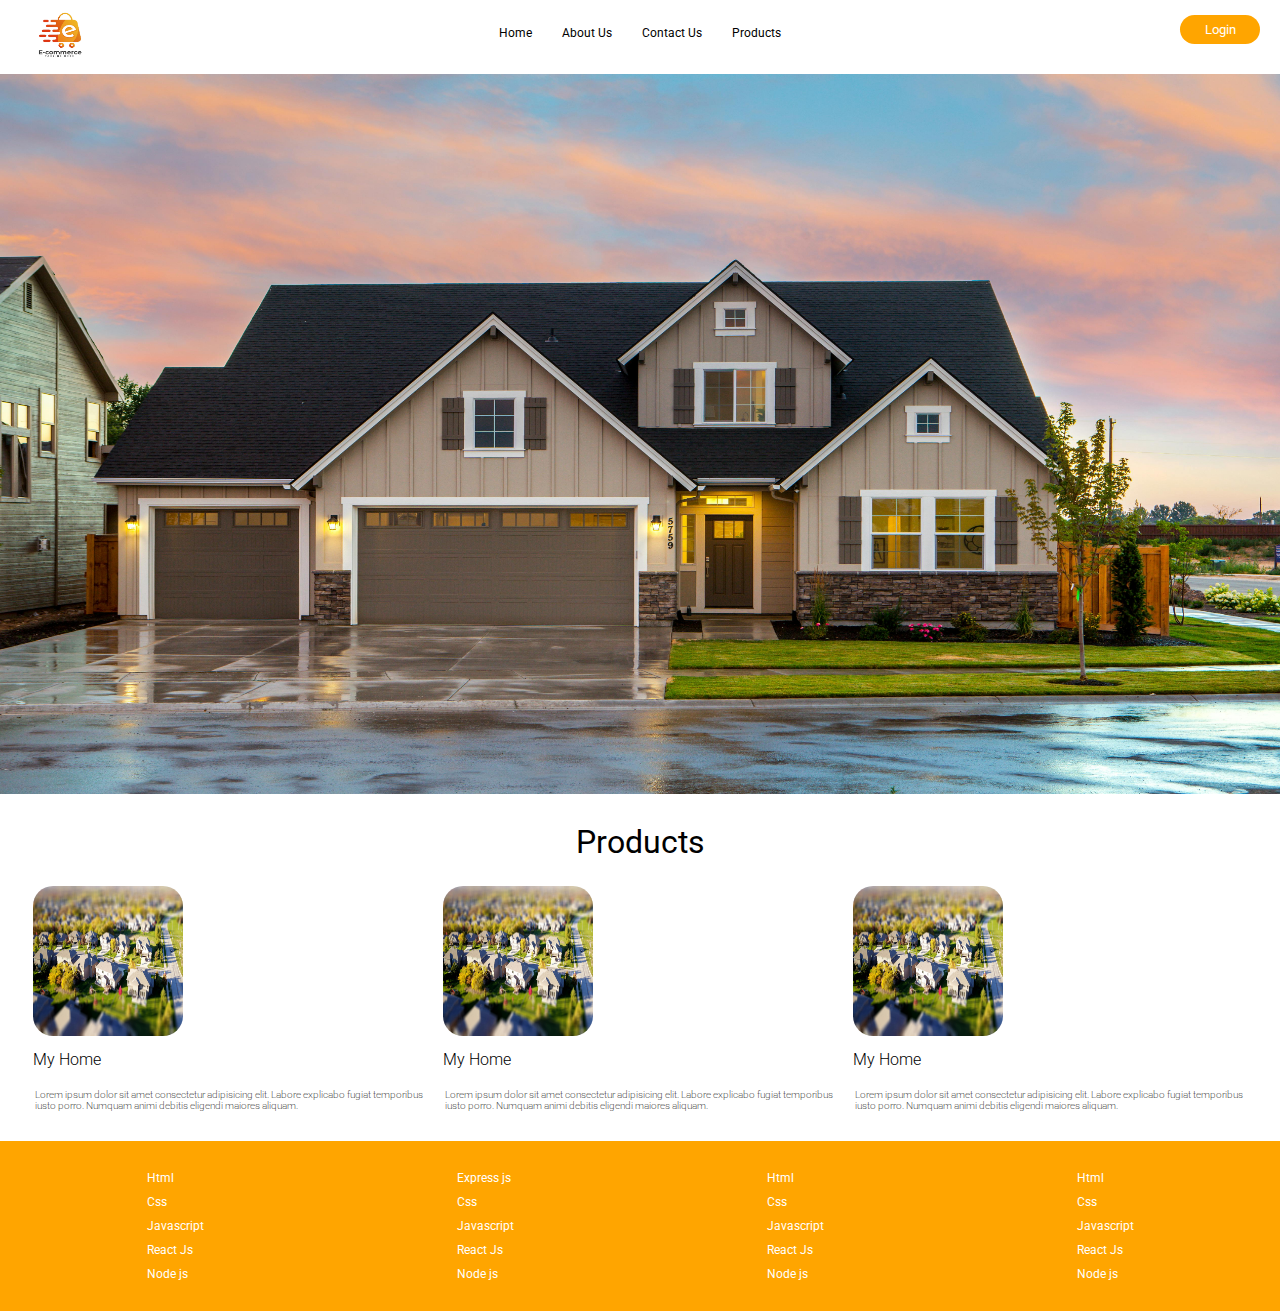
<file: index.html>
<!DOCTYPE html>
<html lang="en">
<head>
    <meta charset="UTF-8">
    <meta name="viewport" content="width=device-width, initial-scale=1.0">
    <title>Ecommerce</title>
    <link rel="stylesheet" href="./css/design.css">
</head>
<body>
    <!-- semantic tags -->
    <!-- Create a navbar -->
     <nav class="navbar">
        <!-- first section -->
         <div>
           <a href="/"> <img class="logo" src="./images/logo.jpg" alt="logo"> </a>
         </div>

         <!-- second section -->

         <div>
            <ul class="list-items">
                <li>
                  <a href="/">Home</a>
               </li>
                <li>
                  <a href="./about.html">About Us</a>
               </li>
                <li>
                  <a href="./contactus.html">Contact Us</a>
               </li>
                <li>
                  <a href="./products.html">Products</a>
               </li>
            </ul>
         </div>

         <!-- Third child -->
          <div>
           <a href="./login.html"> <button class="login">Login</button></a>
          </div>
     </nav>

     <!-- Banner -->
      <section>
        <img class="banner-img" src="./images/3.jpg" alt="">
      </section>

      <!-- Products section -->

      <h1 class="products-heading">Products</h1>
       <section class="products">

        
        <!-- first child -->
         <div>
            <img src="./images/pexels-davidmcbee-1546168.jpg" alt="">
            <h1>My Home</h1>
            <p>Lorem ipsum dolor sit amet consectetur adipisicing elit. Labore explicabo fugiat temporibus iusto porro. Numquam animi debitis eligendi maiores aliquam.</p>
         </div>
         <div>
            <img src="./images/pexels-davidmcbee-1546168.jpg" alt="">
            <h1>My Home</h1>
            <p>Lorem ipsum dolor sit amet consectetur adipisicing elit. Labore explicabo fugiat temporibus iusto porro. Numquam animi debitis eligendi maiores aliquam.</p>
         </div>
         <div>
            <img src="./images/pexels-davidmcbee-1546168.jpg" alt="">
            <h1>My Home</h1>
            <p>Lorem ipsum dolor sit amet consectetur adipisicing elit. Labore explicabo fugiat temporibus iusto porro. Numquam animi debitis eligendi maiores aliquam.</p>
         </div>
       </section>

       <!-- footer -->
        <footer class="footer">
         <!-- first footer child -->
         <div>
            <ul class="footer-items">
               <li>Html</li>
               <li>Css</li>
               <li>Javascript</li>
               <li>React Js</li>
               <li>Node js</li>
            </ul>
         </div>
         <!-- second footer child -->
         <div>
            <ul class="footer-items">
               <li>Express js</li>
               <li>Css</li>
               <li>Javascript</li>
               <li>React Js</li>
               <li>Node js</li>
            </ul>
         </div>
         <!-- third footer child -->
         <div>
            <ul class="footer-items">
               <li>Html</li>
               <li>Css</li>
               <li>Javascript</li>
               <li>React Js</li>
               <li>Node js</li>
            </ul>
         </div>
         <!-- fourth footer child -->
         <div>
            <ul class="footer-items">
               <li>Html</li>
               <li>Css</li>
               <li>Javascript</li>
               <li>React Js</li>
               <li>Node js</li>
            </ul>
         </div>
        </footer>
</body>
</html>


<!-- steps -->
 <!-- step 1) create files ( about.html, contactus.html, products.html)-->
<!-- 2 step ) use anchor tag ( a ) inside li tag -->
 <!-- 3 step  cut the text from li to (a) tag-->
  <!-- 4 step give the path to it -->
<!-- 5 step  -->
</file>
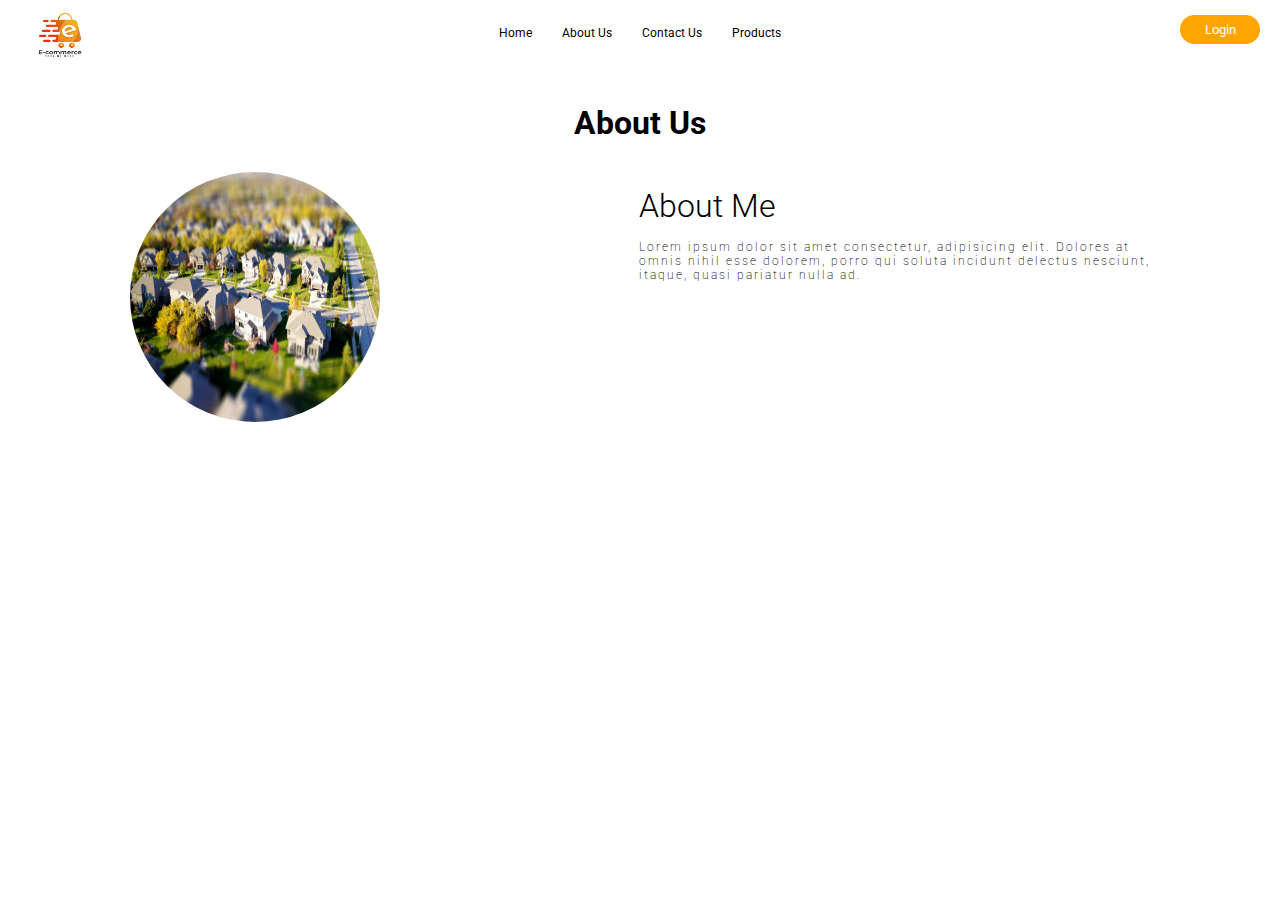
<file: about.html>
<!DOCTYPE html>
<html lang="en">

<head>
    <meta charset="UTF-8">
    <meta name="viewport" content="width=device-width, initial-scale=1.0">
    <title>Document</title>
    <link rel="stylesheet" href="./css/design.css">
</head>

<body>
    <nav class="navbar">
        <!-- first section -->
        <div>
            <img class="logo" src="./images/logo.jpg" alt="">
        </div>

        <!-- second section -->

        <div>
            <ul class="list-items">
                <li>
                    <a href="/">Home</a>
                </li>
                <li>
                    <a href="./about.html">About Us</a>
                </li>
                <li>
                    <a href="./contactus.html">Contact Us</a>
                </li>
                <li>
                    <a href="./products.html">Products</a>
                </li>
            </ul>
        </div>

        <!-- Third child -->
        <div>
           <a href="./login.html"> <button class="login">Login</button></a>
          </div>
    </nav>

    <h1 class="about-heading">About Us</h1>
    <!-- About me section -->
    <section class="about-us">
        <div class="profile-pic">
            <img class="about-img" src="./images/pexels-davidmcbee-1546168.jpg" alt="">
        </div>

        <div class="about-me">
            <h1>About Me</h1>
            <p>Lorem ipsum dolor sit amet consectetur, adipisicing elit. Dolores at omnis nihil esse dolorem, porro qui soluta incidunt delectus nesciunt, itaque, quasi pariatur nulla ad.</p>
        </div>

    </section>
</body>

</html>
</file>
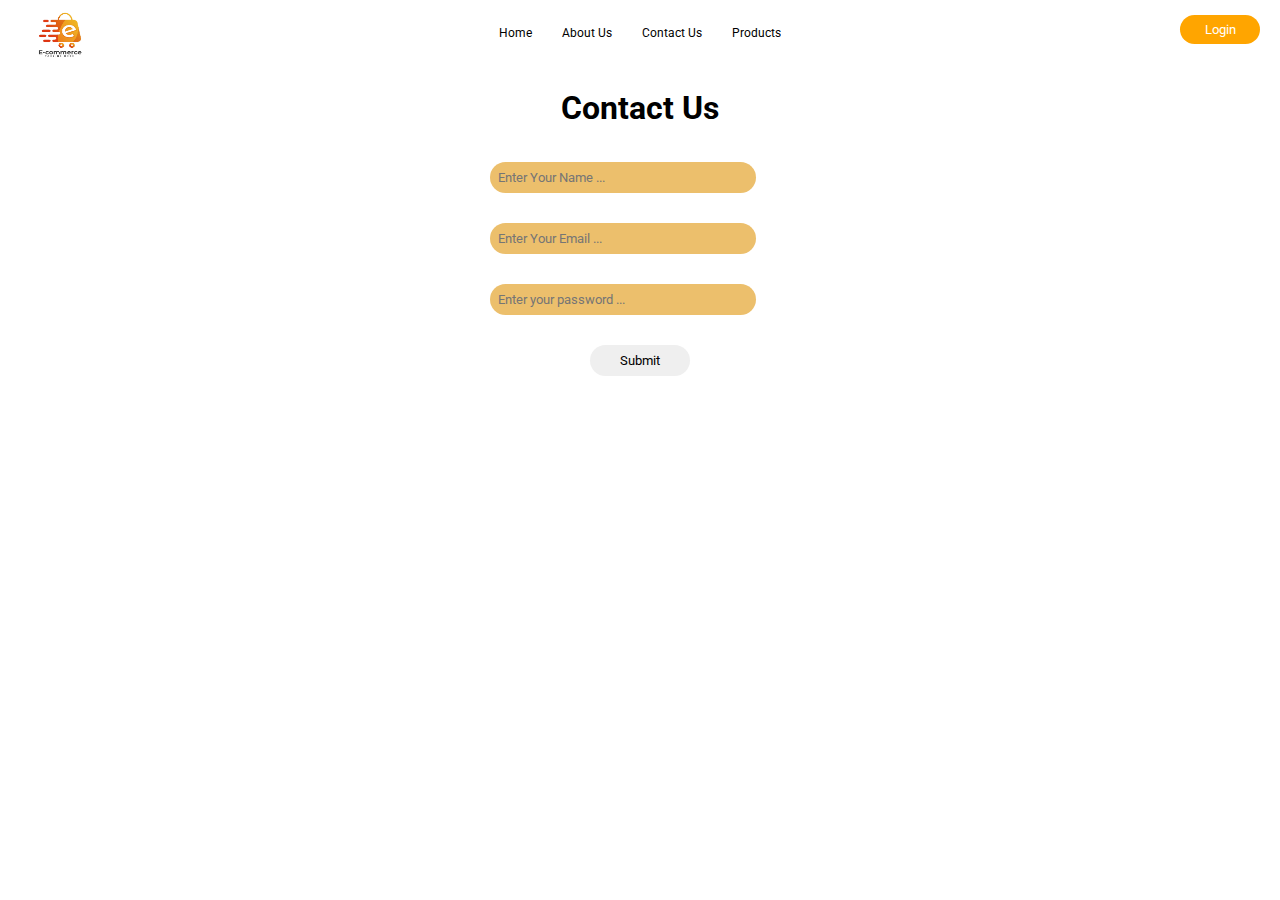
<file: contactus.html>
<!DOCTYPE html>
<html lang="en">

<head>
    <meta charset="UTF-8">
    <meta name="viewport" content="width=device-width, initial-scale=1.0">
    <title>Document</title>
    <link rel="stylesheet" href="./css/design.css">
</head>

<body>
    <nav class="navbar">
        <!-- first section -->
        <div>
            <img class="logo" src="./images/logo.jpg" alt="">
        </div>

        <!-- second section -->

        <div>
            <ul class="list-items">
                <li>
                    <a href="/">Home</a>
                </li>
                <li>
                    <a href="./about.html">About Us</a>
                </li>
                <li>
                    <a href="./contactus.html">Contact Us</a>
                </li>
                <li>
                    <a href="./products.html">Products</a>
                </li>
            </ul>
        </div>

        <!-- Third child -->
        <div>
           <a href="./login.html"> <button class="login">Login</button></a>
          </div>
    </nav>

    <h1 class="contact-heading">Contact Us</h1>
    <!-- Contact Us form -->
    <section class="contact-form">
        <form action="">
            <input type="text" placeholder="Enter Your Name ..."> <br>
            <input type="email" placeholder="Enter Your Email ..."> <br>
            <input type="password" placeholder="Enter your password ..."> <br>
            <div class="contact-page-btn">
                <button class="contact-btn">Submit</button>
            </div>

        </form>
    </section>
</body>

</html>
</file>
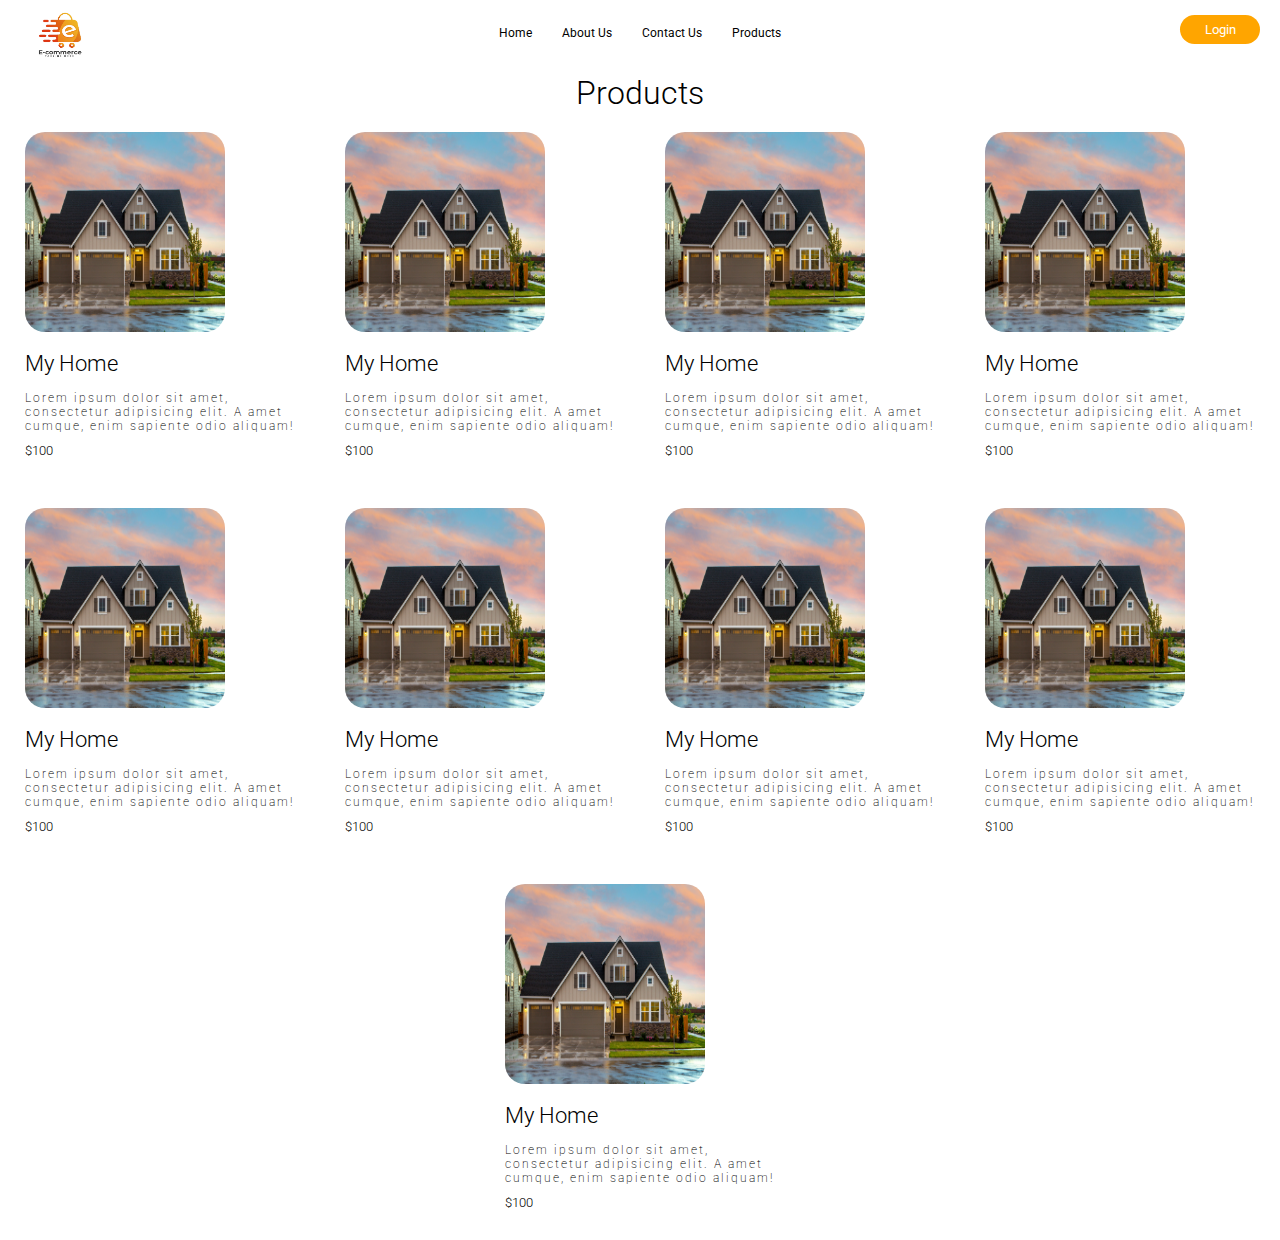
<file: products.html>
<!DOCTYPE html>
<html lang="en">
<head>
    <meta charset="UTF-8">
    <meta name="viewport" content="width=device-width, initial-scale=1.0">
    <title>Document</title>
    <link rel="stylesheet" href="./css/design.css">
</head>
<body>
     <nav class="navbar">
        <!-- first section -->
         <div>
            <img class="logo" src="./images/logo.jpg" alt="">
         </div>

         <!-- second section -->

         <div>
            <ul class="list-items">
                <li>
                  <a href="/">Home</a>
               </li>
                <li>
                  <a href="./about.html">About Us</a>
               </li>
                <li>
                  <a href="./contactus.html">Contact Us</a>
               </li>
                <li>
                  <a href="./products.html">Products</a>
               </li>
            </ul>
         </div>

         <!-- Third child -->
          <div>
           <a href="./login.html"> <button class="login">Login</button></a>
          </div>
     </nav>

     <h1 class="products-page-heading">Products</h1>

     <div class="products-page">
         <!-- My First product child -->
          <div>
            <img src="./images/3.jpg" alt="">
            <h1>My Home</h1>
            <p>Lorem ipsum dolor sit amet, consectetur adipisicing elit. A amet cumque, enim sapiente odio aliquam!</p>
            <h5>$100</h5>
          </div>
          <div>
            <img src="./images/3.jpg" alt="">
            <h1>My Home</h1>
            <p>Lorem ipsum dolor sit amet, consectetur adipisicing elit. A amet cumque, enim sapiente odio aliquam!</p>
            <h5>$100</h5>
          </div>
          <div>
            <img src="./images/3.jpg" alt="">
            <h1>My Home</h1>
            <p>Lorem ipsum dolor sit amet, consectetur adipisicing elit. A amet cumque, enim sapiente odio aliquam!</p>
            <h5>$100</h5>
          </div>
          <div>
            <img src="./images/3.jpg" alt="">
            <h1>My Home</h1>
            <p>Lorem ipsum dolor sit amet, consectetur adipisicing elit. A amet cumque, enim sapiente odio aliquam!</p>
            <h5>$100</h5>
          </div>
          <div>
            <img src="./images/3.jpg" alt="">
            <h1>My Home</h1>
            <p>Lorem ipsum dolor sit amet, consectetur adipisicing elit. A amet cumque, enim sapiente odio aliquam!</p>
            <h5>$100</h5>
          </div>
          <div>
            <img src="./images/3.jpg" alt="">
            <h1>My Home</h1>
            <p>Lorem ipsum dolor sit amet, consectetur adipisicing elit. A amet cumque, enim sapiente odio aliquam!</p>
            <h5>$100</h5>
          </div>
          <div>
            <img src="./images/3.jpg" alt="">
            <h1>My Home</h1>
            <p>Lorem ipsum dolor sit amet, consectetur adipisicing elit. A amet cumque, enim sapiente odio aliquam!</p>
            <h5>$100</h5>
          </div>
          <div>
            <img src="./images/3.jpg" alt="">
            <h1>My Home</h1>
            <p>Lorem ipsum dolor sit amet, consectetur adipisicing elit. A amet cumque, enim sapiente odio aliquam!</p>
            <h5>$100</h5>
          </div>
          <div>
            <img src="./images/3.jpg" alt="">
            <h1>My Home</h1>
            <p>Lorem ipsum dolor sit amet, consectetur adipisicing elit. A amet cumque, enim sapiente odio aliquam!</p>
            <h5>$100</h5>
          </div>
     </div>
</body>
</html>
</file>
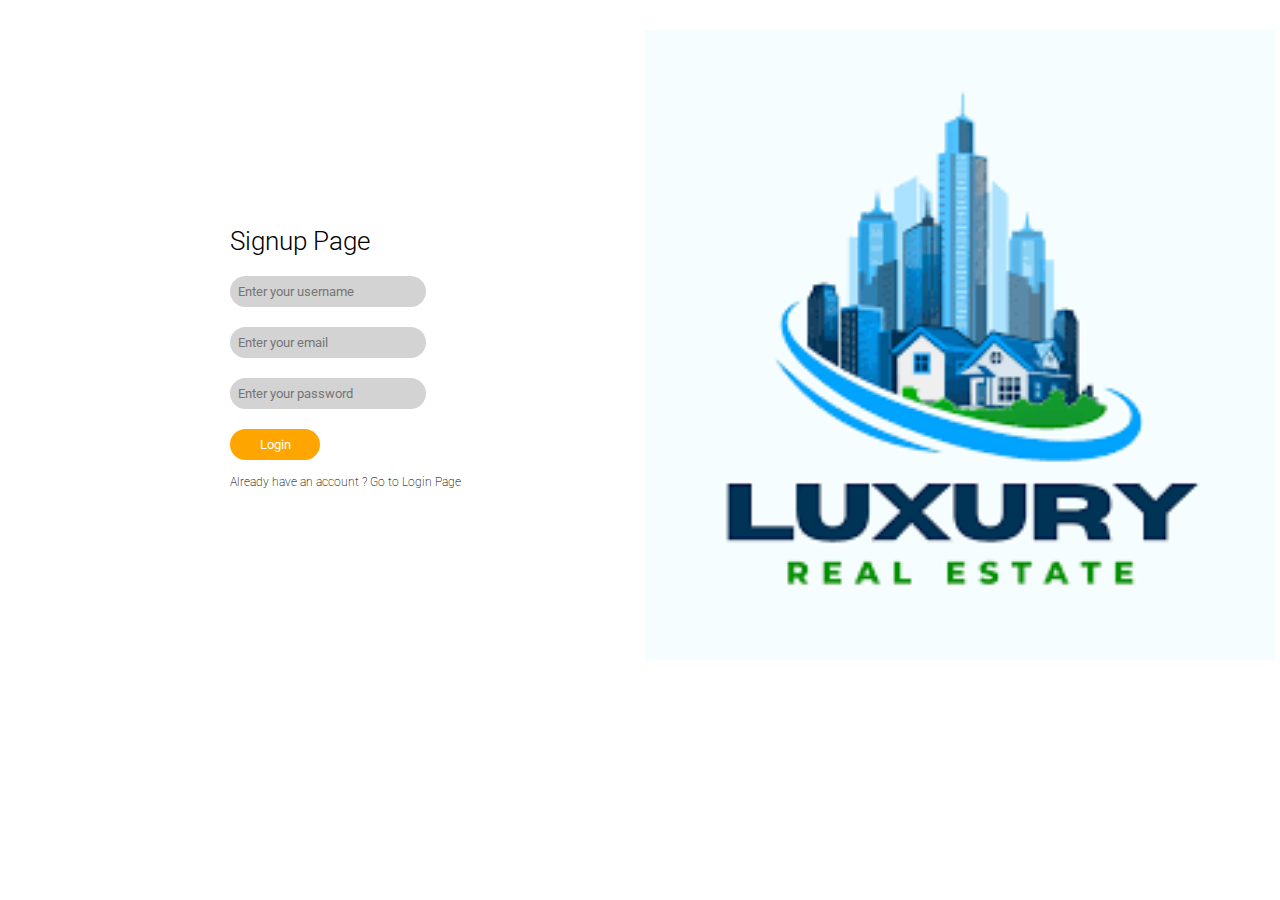
<file: signup.html>
<!DOCTYPE html>
<html lang="en">
<head>
    <meta charset="UTF-8">
    <meta name="viewport" content="width=device-width, initial-scale=1.0">
    <title>Document</title>
    <link rel="stylesheet" href="./css/design.css">
</head>
<body>
    
     
    <div class="login-page">
        <div class="first-child">
            <h1 class="login-heading">Signup Page</h1>
            <form action="">
                <input type="text" placeholder="Enter your username"> <br>
                <input type="text" placeholder="Enter your email"> <br>
                <input type="password" placeholder="Enter your password"> <br>
                <button class="login-btn">Login</button>
                <p class="signup-para">Already have an account ? Go to <a href="./login.html"> Login Page</a></p>
            </form>
            
        </div>

        <div class="second-child">
            <img src="./images/real-estate.png" alt="">
        </div>
    </div>
</body>
</html>
</file>
<file: css/design.css>
@import url('https://fonts.googleapis.com/css2?family=Roboto:ital,wght@0,100..900;1,100..900&display=swap');

*{
    padding: 0;
    margin: 0;
     font-family: "Roboto", sans-serif;
}
.navbar{
    display: flex;
    /* justify-content: space-around; */
    justify-content: space-between;
    /* justify-content: space-evenly; */
    margin: 0 20px;
}

.logo{
    width: 80px;
    height: 70px;
    border-radius: 50%;
    margin-top: 0;
}

.list-items{
    margin-top: 26px;
    display: flex;
}

.list-items li{
    list-style: none;
    padding: 0 15px;
    font-size: 12px;
}

.login{
    padding: 7px;
    width: 80px;
    margin-top: 15px;
    border: none;
    background-color: orange;
    color: white;
    border-radius: 20px;
}

.banner-img{
    width: 100vw;
    height: 80vh;
}
.products{
    margin: 20px 25px;
    display: flex;
}

.products-heading{
    text-align: center;
    margin: 25px 0;
    font-weight: 400;
}
.products img{
    width: 150px;
    height: 150px;
    border-radius: 20px;
    margin-left: 8px;
}

.products h1{
    font-size: 16px;
    font-weight: 300;
    margin: 10px 8px;
}

.products p{
    font-size: 10px;
    font-weight: 200;
    padding: 10px;
}

.footer{
    display: flex;
    justify-content: space-around;
    background-color: orange;
    color: white;
    padding: 20px;
}

.footer-items li{
    list-style: none;
    font-size: 12px;
    margin: 10px 0;
}

.about-us{
    display: flex;
    justify-content: space-around;
}
.about-img{
    width: 250px;
    height: 250px;
    border-radius: 50%;
}
a{
    color: black;
    text-decoration: none;
    cursor: pointer;
}
.about-me{
    width: 40vw;
}

.about-me h1{
    font-weight: 300;
    margin: 15px 0;
}

.about-me p{
    font-weight: 200;
    font-size: 12px;
    letter-spacing: 2px;
}

.about-heading{
    text-align: center;
    margin: 30px 0;
}

.contact-heading{
    text-align: center;
    margin: 15px 0;
}

.contact-form{
    width: 300px;
    margin: 20px auto;
}

.contact-form input{
    padding: 8px;
    width: 250px;
    border-radius: 20px;
    margin: 15px 0;
    border: none;
    background-color: rgb(236, 191, 108);
}

.contact-page-btn{
    display: flex;
    justify-content: center;
}
.contact-btn{
    padding: 8px;
    border: none;
    width: 100px;
    border-radius: 20px;
    margin: 15px 0;
    cursor: pointer;
}

.products-page-heading{
    text-align: center;
    font-weight: 300;
}

.products-page{
    display: flex;
    flex-wrap: wrap;
    justify-content: space-around;
}


.products-page div{
    width: 270px;
    margin: 20px 10px;
}
.products-page img{
    width: 200px;
    height: 200px;
    border-radius: 20px;
}

.products-page h1{
    font-weight: 300;
    font-size: 22px;
    margin: 15px 0;
}

.products-page p{
    font-weight: 200;
    font-size: 12px;
    letter-spacing: 2px;
}

.products-page h5{
    margin: 10px 0;
    font-weight: 300;
}

.login-page{
    display: flex;
    margin-top: 30px;
}


.first-child{
    display: flex;
    justify-content: center;
    flex-direction: column;
    margin-top: 25px;
    width: 50vw;
}

.first-child form{
margin-left: 18vw;
}

.first-child input{
    padding: 8px;
    width: 180px;
    border-radius: 25px;
    border: none;
    margin: 10px 0;
    background-color: lightgray;
}

.second-child{
    display: flex;
    justify-content: center;
    width: 50vw;
    height: 70vh;
}

.login-heading{
    margin-left: 18vw;
    font-weight: 300;
    font-size: 26px;
    margin-bottom: 10px;
}

.login-btn{
    padding: 8px;
    width: 90px;
    background-color: orange;
    border: none;
    border-radius: 25px;
    margin-top: 10px;
    color: white;
}

.signup-para{
    font-weight: 200;
    font-size: 12px;
    margin-top: 15px;
}


/*  vw ( viewport width */
/* vh ( viewport height ) */
</file>
